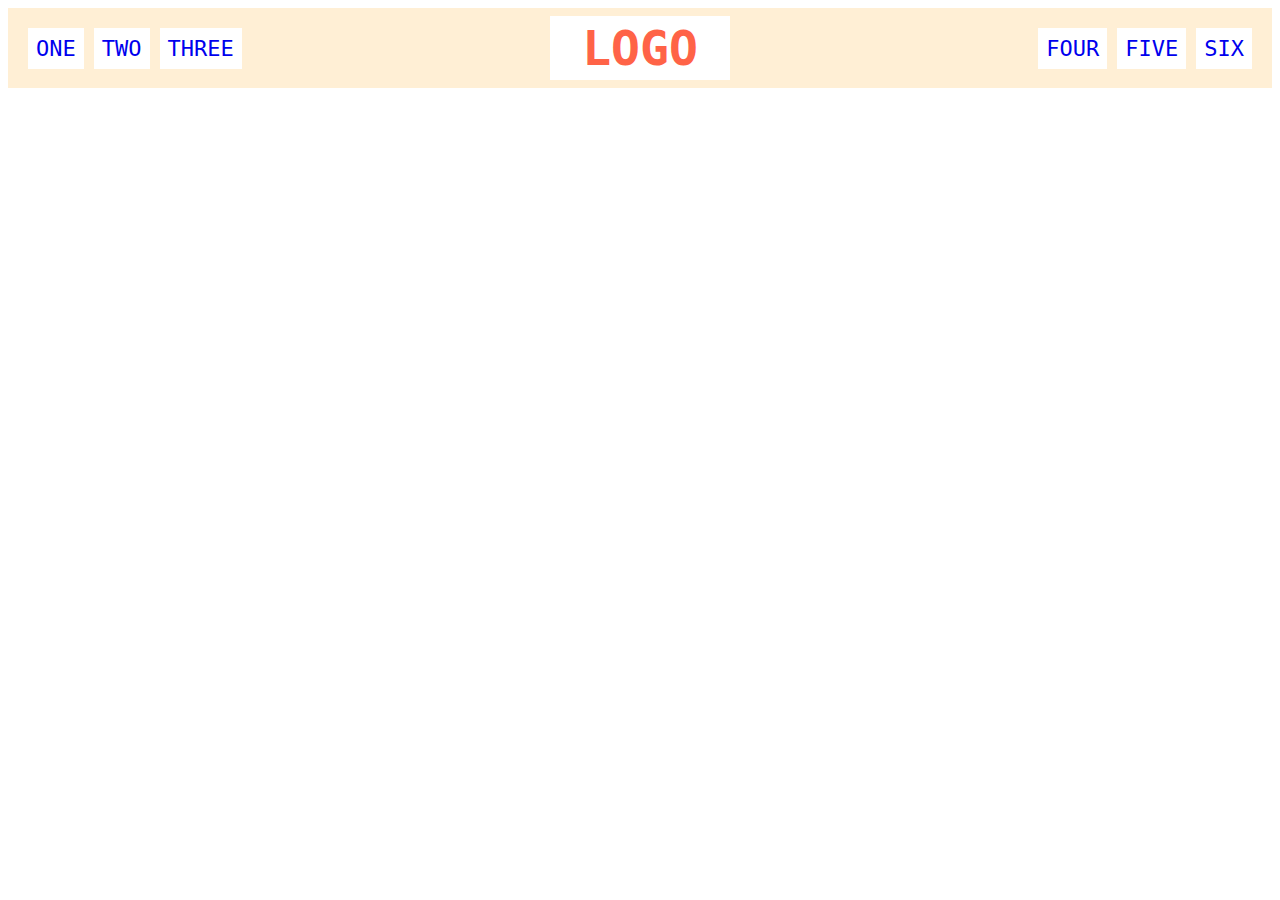
<file: flex/02-flex-header/index.html>
<!DOCTYPE html>
<html lang="en">
  <head>
    <meta charset="UTF-8">
    <meta http-equiv="X-UA-Compatible" content="IE=edge">
    <meta name="viewport" content="width=device-width, initial-scale=1.0">
    <title>Flex Header</title>
    <link rel="stylesheet" href="style.css">
  </head>
  <body>
    <div class="header">
      <div class="left-links">
          <a href="#">ONE</a>
          <a href="#">TWO</a>
          <a href="#">THREE</a>  
      </div>
      <div class="logo">LOGO</div>
      <div class="right-links">
          <a href="#">FOUR</a>
          <a href="#">FIVE</a>
          <a href="#">SIX</a>
      </div>
    </div>
  </body>
</html>
</file>
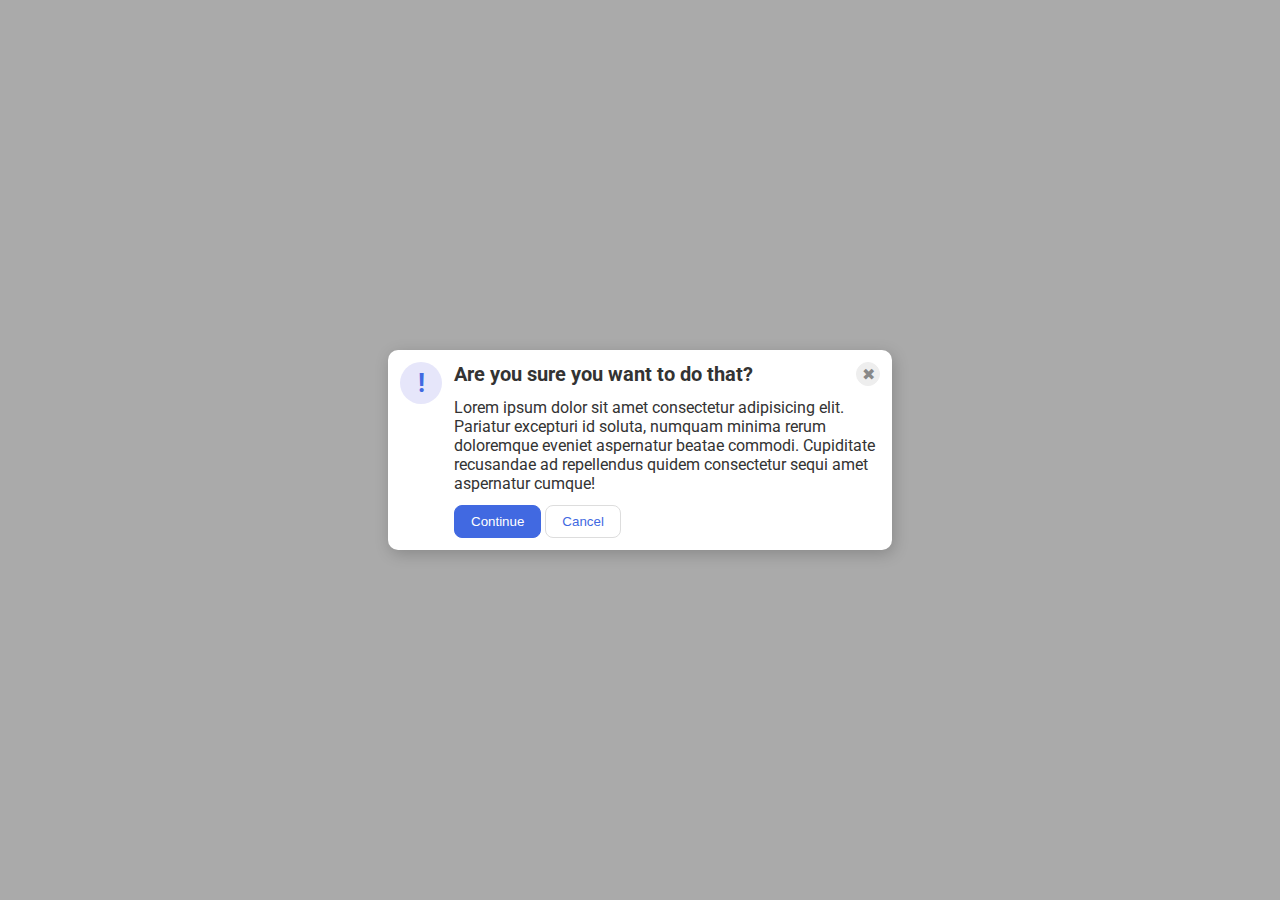
<file: flex/05-flex-modal/index.html>
<!DOCTYPE html>
<html lang="en">
  <head>
    <meta charset="UTF-8" />
    <meta http-equiv="X-UA-Compatible" content="IE=edge" />
    <meta name="viewport" content="width=device-width, initial-scale=1.0" />
    <link rel="stylesheet" href="style.css" />
    <title>Modal</title>
  </head>
  <body>
    <div class="modal">
      <div class="icon">!</div>
      <div class="container">
        <div class="header">
          Are you sure you want to do that?
          <button class="close-button">✖</button>
        </div>
        <div class="text">
          Lorem ipsum dolor sit amet consectetur adipisicing elit. Pariatur
          excepturi id soluta, numquam minima rerum doloremque eveniet
          aspernatur beatae commodi. Cupiditate recusandae ad repellendus quidem
          consectetur sequi amet aspernatur cumque!
        </div>
        <div class="button-container">
          <button class="continue">Continue</button>
          <button class="cancel">Cancel</button>
        </div>
      </div>
    </div>
  </body>
</html>
</file>
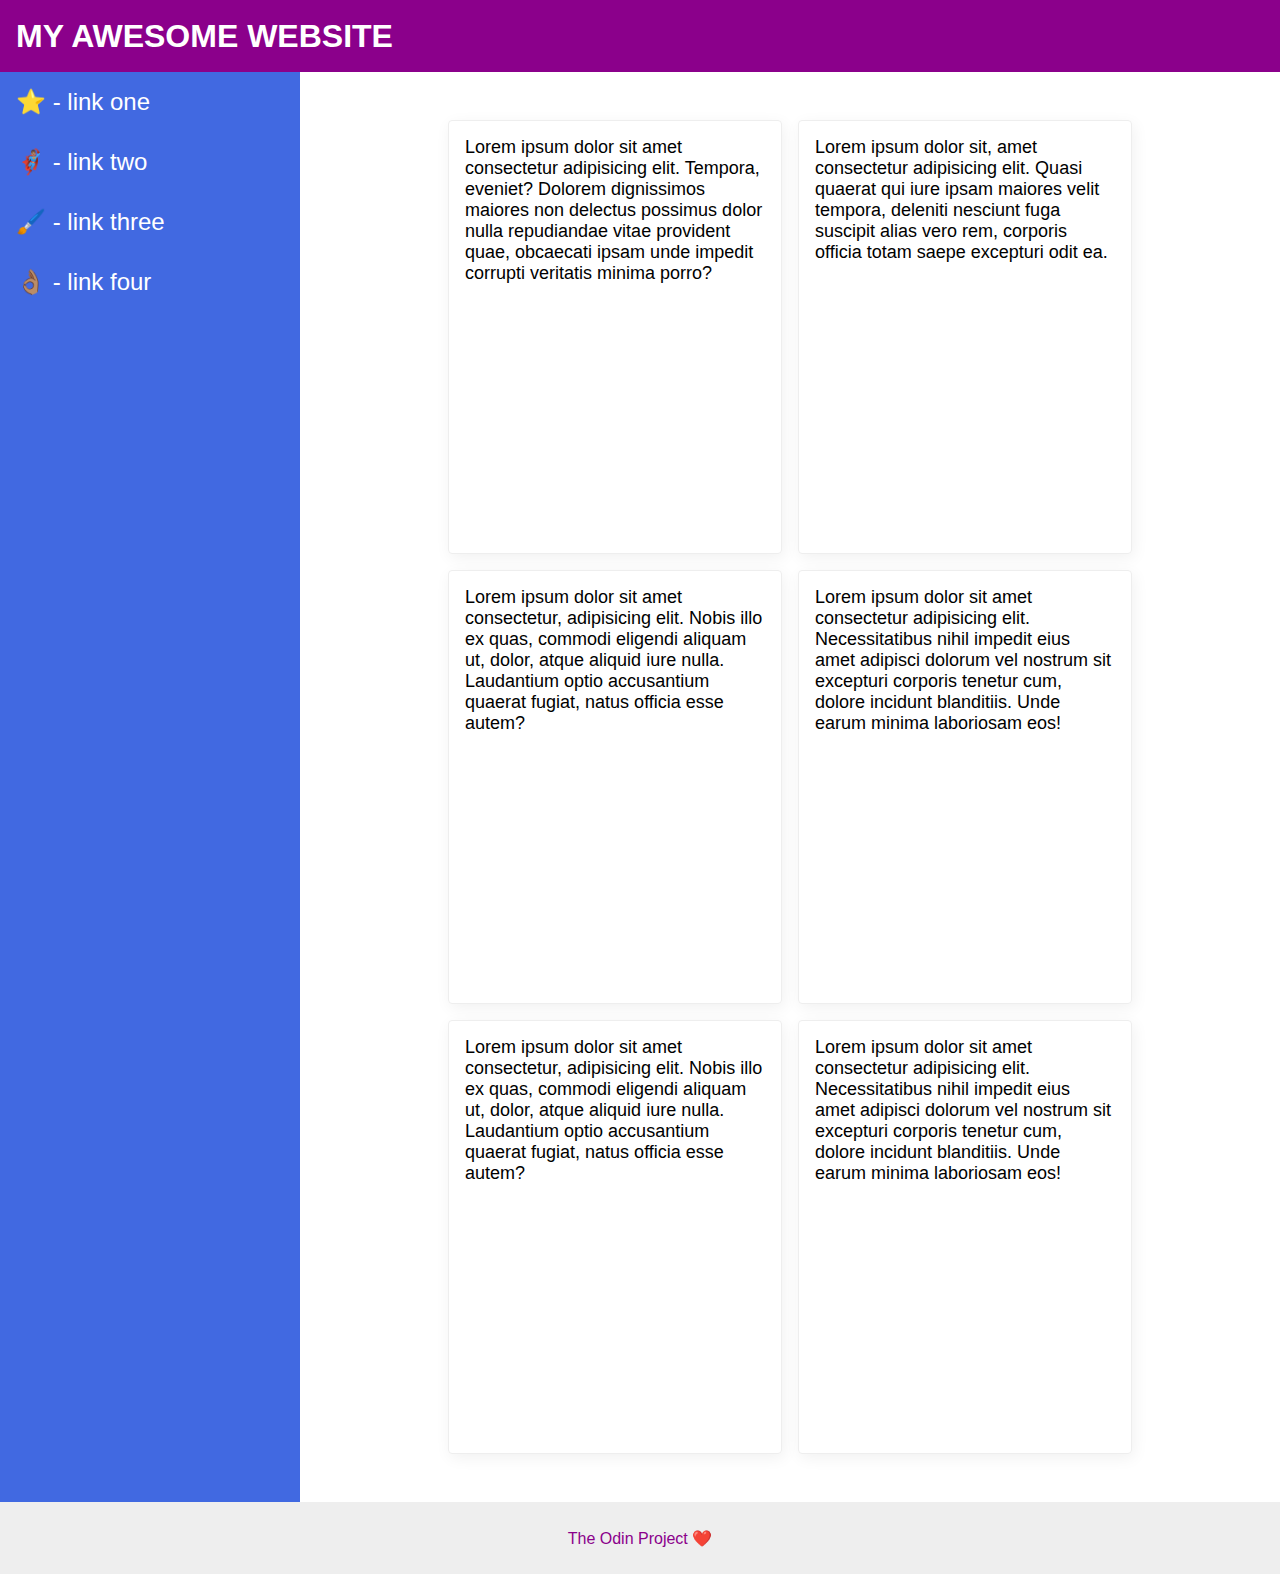
<file: flex/07-flex-layout-2/index.html>
<!DOCTYPE html>
<html lang="en">
  <head>
    <meta charset="UTF-8" />
    <meta http-equiv="X-UA-Compatible" content="IE=edge" />
    <meta name="viewport" content="width=device-width, initial-scale=1.0" />
    <title>The Holy Grail</title>
    <link rel="stylesheet" href="style.css" />
  </head>
  <body>
    <div class="header">MY AWESOME WEBSITE</div>

    <div class="main-container">
      <div class="sidebar">
        <ul>
          <li><a href="#">⭐ - link one</a></li>
          <li><a href="#">🦸🏽‍♂️ - link two</a></li>
          <li><a href="#">🖌️ - link three</a></li>
          <li><a href="#">👌🏽 - link four</a></li>
        </ul>
      </div>
      <div class="content-container">
        <div class="card">
          Lorem ipsum dolor sit amet consectetur adipisicing elit. Tempora,
          eveniet? Dolorem dignissimos maiores non delectus possimus dolor nulla
          repudiandae vitae provident quae, obcaecati ipsam unde impedit
          corrupti veritatis minima porro?
        </div>
        <div class="card">
          Lorem ipsum dolor sit, amet consectetur adipisicing elit. Quasi
          quaerat qui iure ipsam maiores velit tempora, deleniti nesciunt fuga
          suscipit alias vero rem, corporis officia totam saepe excepturi odit
          ea.
        </div>
        <div class="card">
          Lorem ipsum dolor sit amet consectetur, adipisicing elit. Nobis illo
          ex quas, commodi eligendi aliquam ut, dolor, atque aliquid iure nulla.
          Laudantium optio accusantium quaerat fugiat, natus officia esse autem?
        </div>
        <div class="card">
          Lorem ipsum dolor sit amet consectetur adipisicing elit.
          Necessitatibus nihil impedit eius amet adipisci dolorum vel nostrum
          sit excepturi corporis tenetur cum, dolore incidunt blanditiis. Unde
          earum minima laboriosam eos!
        </div>
        <div class="card">
          Lorem ipsum dolor sit amet consectetur, adipisicing elit. Nobis illo
          ex quas, commodi eligendi aliquam ut, dolor, atque aliquid iure nulla.
          Laudantium optio accusantium quaerat fugiat, natus officia esse autem?
        </div>
        <div class="card">
          Lorem ipsum dolor sit amet consectetur adipisicing elit.
          Necessitatibus nihil impedit eius amet adipisci dolorum vel nostrum
          sit excepturi corporis tenetur cum, dolore incidunt blanditiis. Unde
          earum minima laboriosam eos!
        </div>
      </div>
    </div>
    <div class="footer">The Odin Project ❤️</div>
  </body>
</html>
</file>
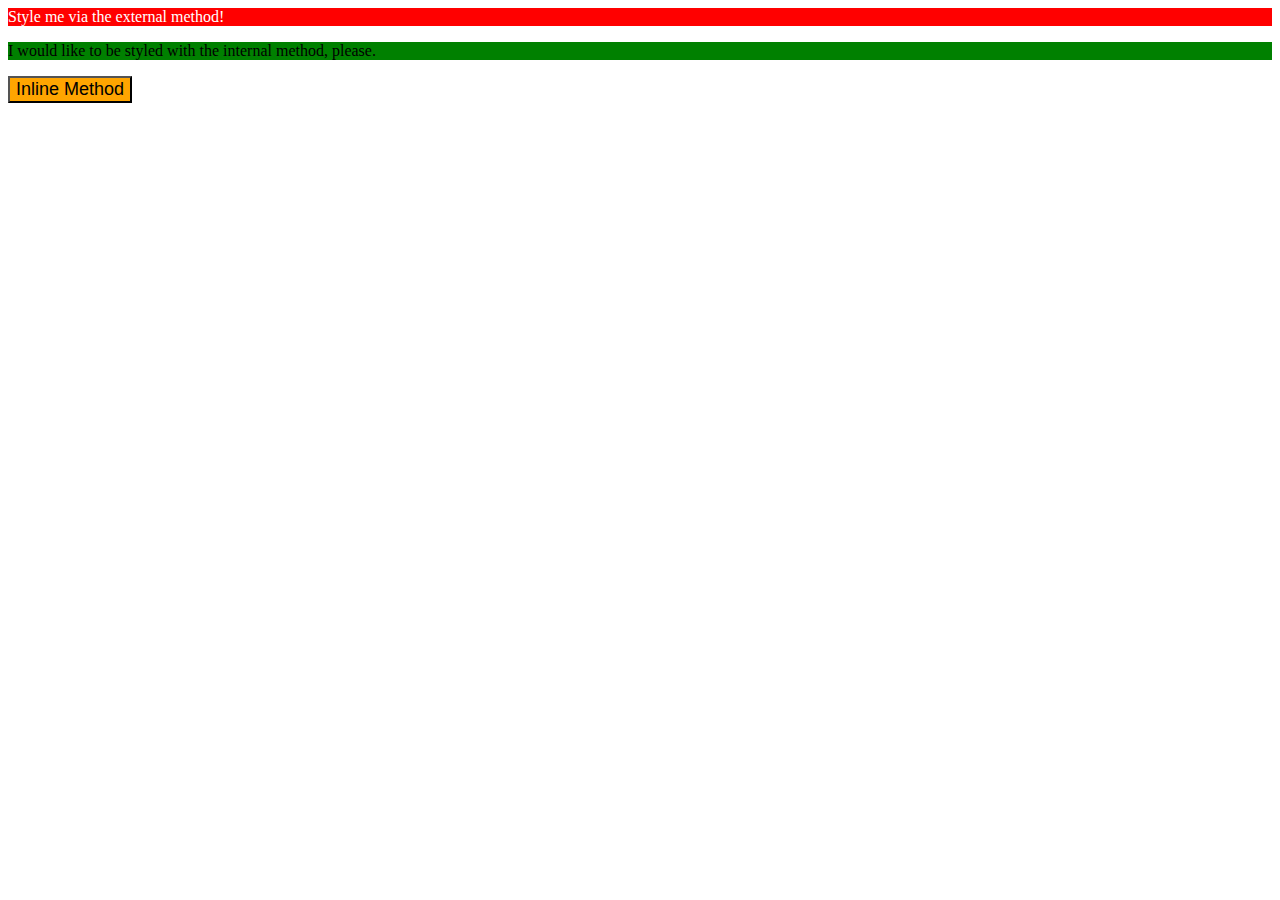
<file: foundations/01-css-methods/index.html>
<!DOCTYPE html>
<html lang="en">
  <head>
    <meta charset="UTF-8">
    <meta http-equiv="X-UA-Compatible" content="IE=edge">
    <meta name="viewport" content="width=device-width, initial-scale=1.0">
    <link rel="stylesheet" href="styles.css">
    <title>Methods for Adding CSS</title>
    <style>
      p {
    background-color: green;
      }
    </style>
  </head>
  <body>
    
    <div>Style me via the external method!</div>
    <p>I would like to be styled with the internal method, please.</p>
    <button style="background-color:orange; font-size: 18px;">Inline Method</button>
  </body>
</html>
</file>
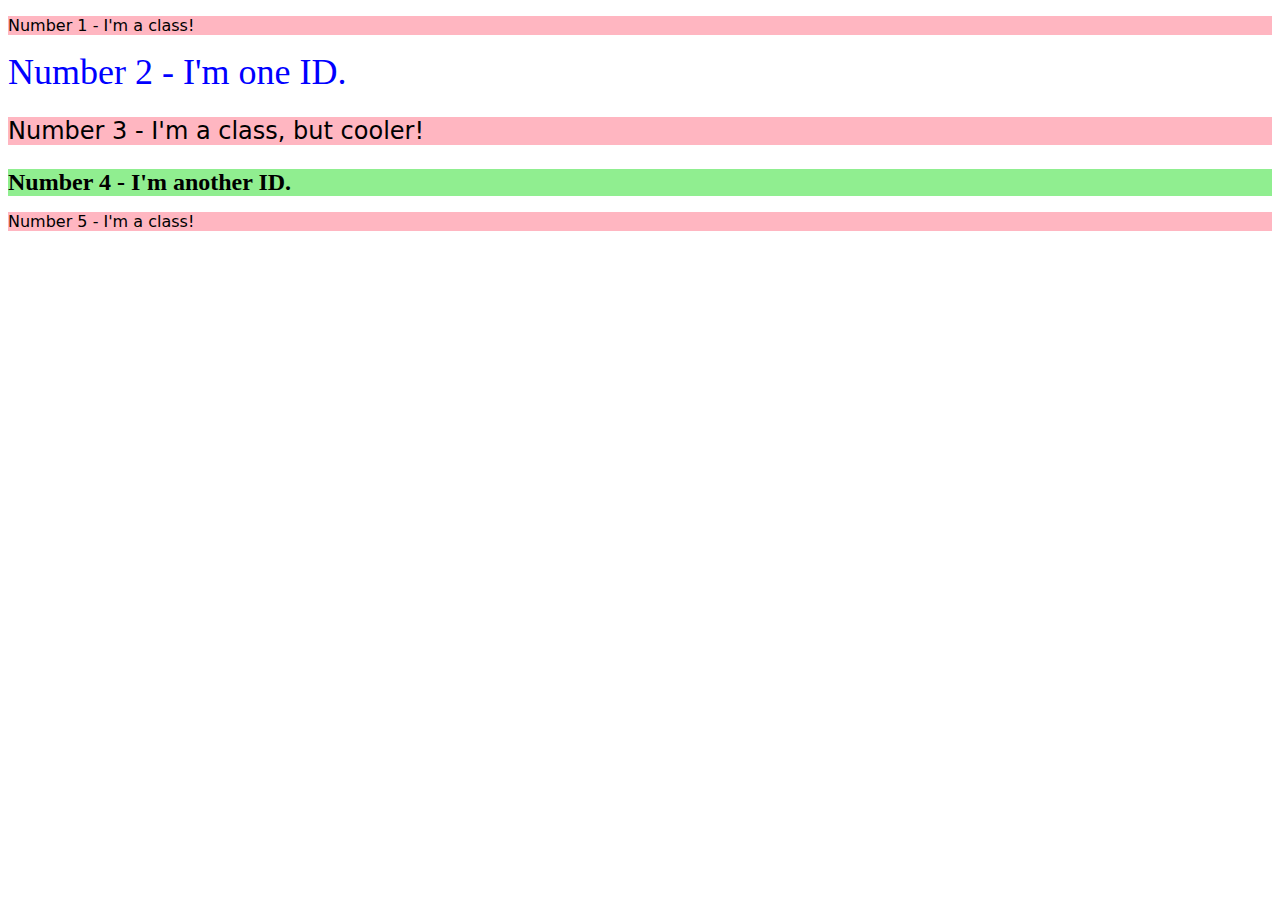
<file: foundations/02-class-id-selectors/index.html>
<!DOCTYPE html>
<html lang="en">
  <head>
    <meta charset="UTF-8">
    <meta http-equiv="X-UA-Compatible" content="IE=edge">
    <meta name="viewport" content="width=device-width, initial-scale=1.0">
    <title>Class and ID Selectors</title>
    <link rel="stylesheet" href="style.css">
  </head>
  <body>
    <p class="first-class">Number 1 - I'm a class!</p>
    <div id="first-id">Number 2 - I'm one ID.</div>
    <p class="first-class" id="second-element">Number 3 - I'm a class, but cooler!</p>
    <div id="second-id">Number 4 - I'm another ID.</div>
    <p class="first-class">Number 5 - I'm a class!</p>
  </body>
</html>
</file>
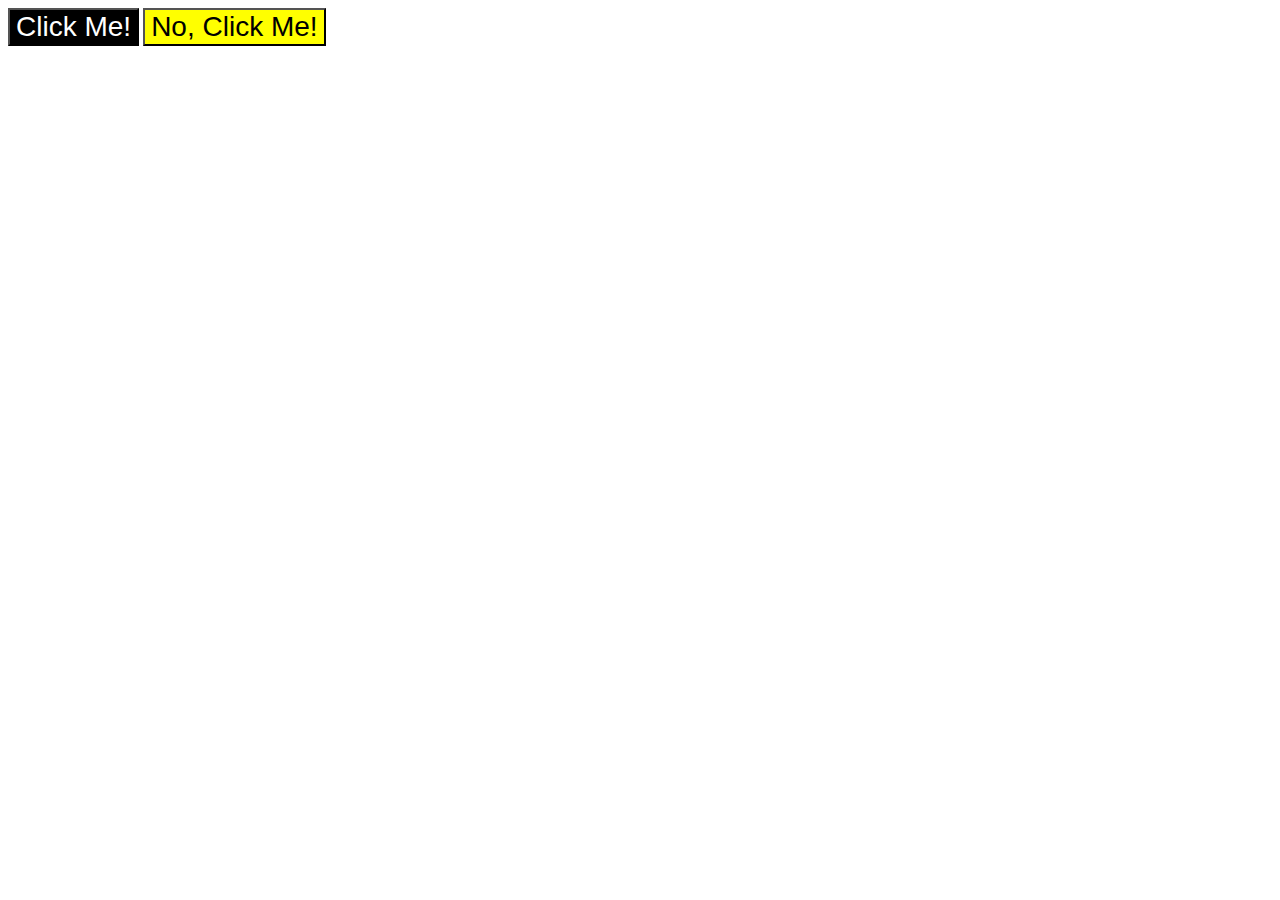
<file: foundations/03-grouping-selectors/index.html>
<!DOCTYPE html>
<html lang="en">
  <head>
    <meta charset="UTF-8">
    <meta http-equiv="X-UA-Compatible" content="IE=edge">
    <meta name="viewport" content="width=device-width, initial-scale=1.0">
    <title>Grouping Selectors</title>
    <link rel="stylesheet" href="style.css">
  </head>
  <body>
    <button class="one">Click Me!</button>
    <button class="two">No, Click Me!</button>
  </body>
</html>
</file>
<file: flex/02-flex-header/style.css>
.header  {
  font-family: monospace;
  background: papayawhip;
  display: flex;
  justify-content: space-between;
  align-items: center;
  flex-wrap:  wrap;
  
}

.logo {
  font-size: 48px;
  font-weight: 900;
  color: tomato;
  background: white;
  padding: 4px 32px;
  margin-top: 8px;
  margin-bottom: 8px;
  
}

a {
  font-size: 22px;
  background: white;
  padding: 8px;
  /* this removes the line under the links */
  text-decoration: none;
}

.left-links,
.right-links {
  display: flex;
  gap: 10px;
  margin-left: 20px;
  margin-right: 20px;
}
</file>
<file: flex/05-flex-modal/style.css>
@import url('https://fonts.googleapis.com/css2?family=Roboto:wght@400;700&display=swap');

html, body {
  height: 100%;
}

body {
  font-family: Roboto, sans-serif;
  margin: 0;
  background: #aaa;
  color: #333;
  /* I'll give you this one for free lol */
  display: flex;
  align-items: center;
  justify-content: center;
}

.header {
  font-size: 20px;
  font-weight: bold;
  display: flex;
  justify-content: space-between;
}

.modal {
  background: white;
  width: 480px;
  border-radius: 10px;
  box-shadow: 2px 4px 16px rgba(0,0,0,.2);
  display: flex;
  gap: 12px;
  padding: 12px;
}

.container {
  display: flex;
  flex-direction: column;
  gap: 12px;
}

.icon {
  color: royalblue;
  font-size: 26px;
  font-weight: 700;
  background: lavender;
  width: 42px;
  height: 42px;
  border-radius: 50%;
  display: flex;
  align-items: center;
  justify-content: center;
  flex-shrink: 0;
 
}

.close-button {
  background: #eee;
  border-radius: 50%;
  color: #888;
  font-weight: 400;
  font-size: 16px;
  height: 24px;
  width: 24px;
  display: flex;
  align-items: center;
  justify-content: center;
  border: 1px solid #eee;
  padding: 0;
}

button {
  cursor: pointer;
  padding: 8px 16px;
  border-radius: 8px;
}

button.continue {
  background: royalblue;
  border: 1px solid royalblue;
  color: white;
}

button.cancel {
  background: white;
  border: 1px solid #ddd;
  color: royalblue;
}
</file>
<file: flex/07-flex-layout-2/style.css>
body {
  font-family: -apple-system, BlinkMacSystemFont, 'Segoe UI', Roboto, Oxygen, Ubuntu, Cantarell, 'Open Sans', 'Helvetica Neue', sans-serif;
  margin: 0;
  min-height: 100vh;
  display: flex;
  flex-direction: column;
}

.header,
.footer,
.main-container,
.content-container {
  display: flex;
}

.header,
.footer,
.content-container {
  align-items: center;
}


.header {
  height: 72px;
  background: darkmagenta;
  color: white;
  font-size: 32px;
  font-weight: bolder;
  padding-left: 16px;
  
}

.footer {
  height: 72px;
  background: #eee;
  color: darkmagenta;
  justify-content: center;
}


.sidebar {
  min-width: 300px;
  background: royalblue;
  box-sizing: border-box;
}

ul {
 list-style: none;
 padding: 0;
 margin: 0;
}

li {
  padding: 16px;
  font-size: 24px;
}

a {
  text-decoration: none;
  color: white;
}

.card {
  border: 1px solid #eee;
  box-shadow: 2px 4px 16px rgba(0,0,0,.06);
  border-radius: 4px;
  width: 300px;
  height: 400px;
  font-size: 18px;
  padding: 16px;
}

.main-container {
  flex: 1;
}

.content-container {
  flex-wrap: wrap;
  justify-content: center;
  padding: 48px;
  gap: 16px;
}
</file>
<file: foundations/01-css-methods/styles.css>
div {
    background-color: red;
    color: white;
}
</file>
<file: foundations/02-class-id-selectors/style.css>
.first-class {
    background-color: lightpink;
    font-family: "Verdana", "Dejavu Sans", sans-serif;
}

#first-id {
    color: blue;
    font-size: 36px;
}

#second-element {
    font-size: 24px;
}

#second-id {
    background-color: lightgreen;
    font-size: 24px;
    font-weight: bold; 
}
</file>
<file: foundations/03-grouping-selectors/style.css>
.one,
.two {
    font-size: 28px;
    font-family: "Helvetica", "Times New Roman", "sans-serif";
}

.one {
    background-color: black;
    color: white;
}

.two {
    background-color: yellow;
}
</file>
